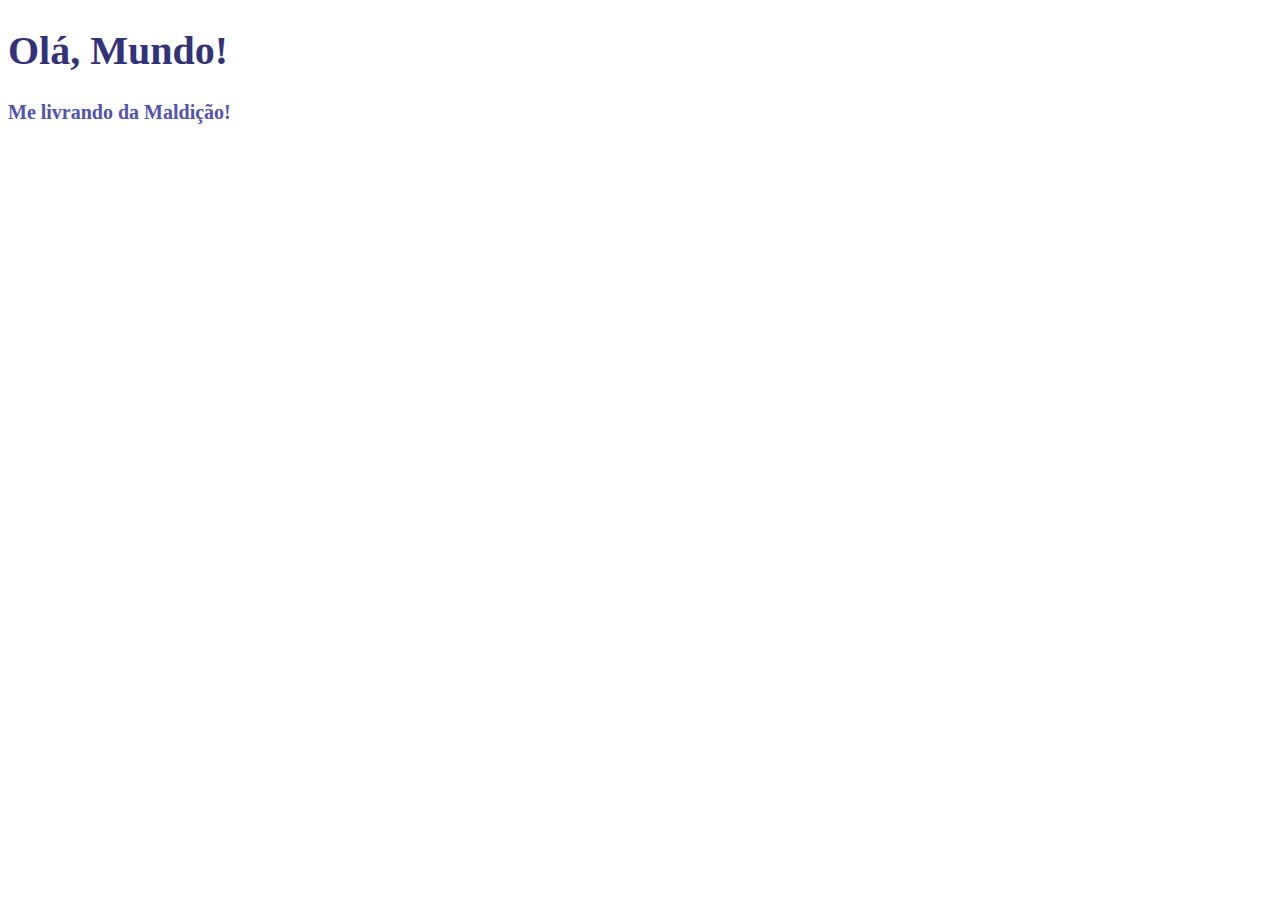
<file: aula04/olamundo.html>
<!DOCTYPE html>
<html lang="en">
<head>
    <meta charset="UTF-8">
    <meta name="viewport" content="width=device-width, initial-scale=1.0">
    <meta http-equiv="X-UA-Compatible" content="ie=edge">
    <title>Document</title>
    <style>
        body {
            font-family: Nunito;
        }
        h1 {
            font-size: 30pt;
            color: rgb(50, 50, 122);
        }
        h2 {
            font-size: 15pt;
            color: rgb(82, 82, 177);
        }
    </style>
</head>
<body>
    <h1>
        Olá, Mundo!
    </h1>
    <h2>
        Me livrando da Maldição!
    </h2>
</body>
</html>
</file>
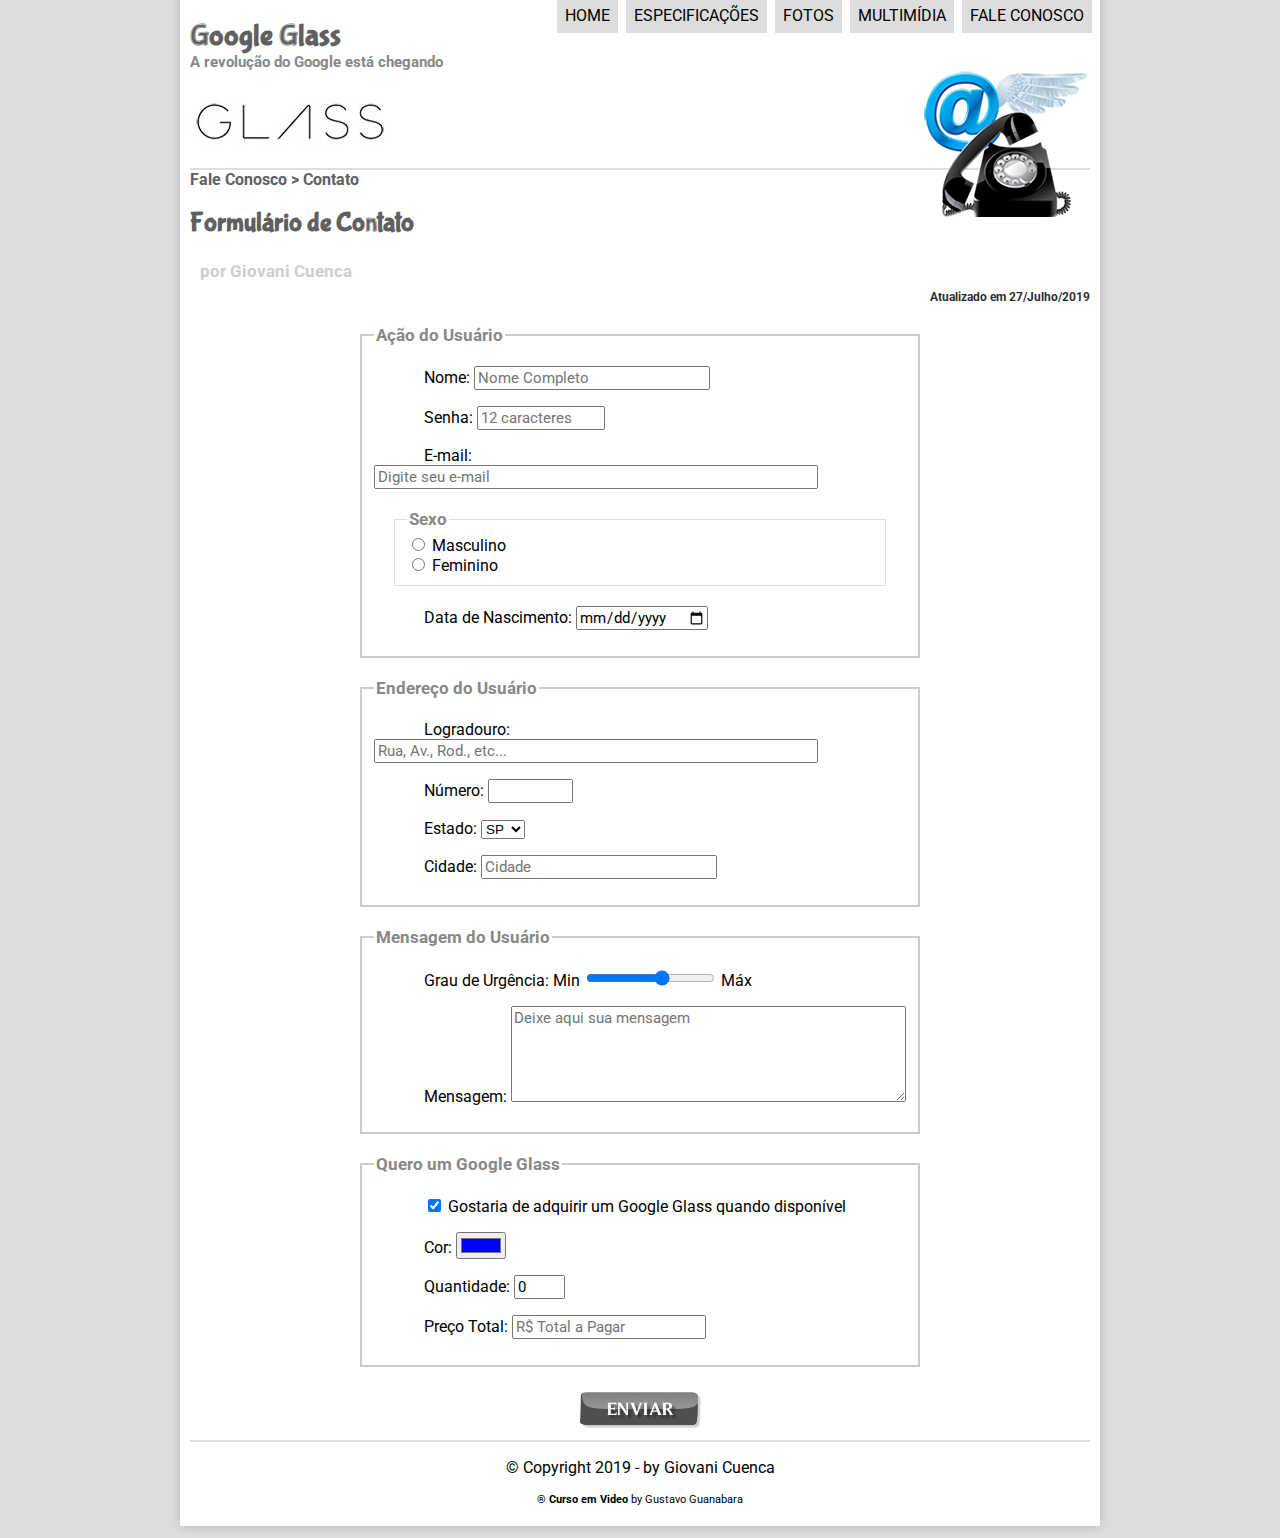
<file: projeto-glass-html5/fale-conosco.html>
<!DOCTYPE html>
<html lang="pt-BR">
<head>
    <meta charset="UTF-8">
    <meta name="viewport" content="width=device-width, initial-scale=1.0">
    <meta http-equiv="X-UA-Compatible" content="ie=edge">
    <title>Tudo sobre Google Glass - Fale Conosco</title>  
    <link rel="stylesheet" href="_css/estilo.css">
    <link rel="stylesheet" href="_css/form.css">
  </head>
<body>
        <div id="interface">
                <header id="cabecalho">
                <h1>Google Glass</h1>
                <h2>A revolução do Google está chegando</h2>
                
                <img id="icone" src="_imagens/contato.png" alt="Glass Oculos Preto Peq"/>
        
                <nav id ="menu" onmouseout="mudaFoto('_imagens/contato.png')">
                   <h1>Menu Principal</h1>
                   <ul type="disc">
                        <li onmouseover="mudaFoto('_imagens/home.png')"><a href="index.html">Home</a></li>
                        <li onmouseover="mudaFoto('_imagens/especificacoes.png')"><a href="specs.html">Especificações</a></li>
                        <li onmouseover="mudaFoto('_imagens/fotos.png')"><a href="fotos.html">Fotos</a></li>
                        <li onmouseover="mudaFoto('_imagens/multimidia.png')"><a href="multimidia.html">Multimídia</a></li>
                        <li onmouseover="mudaFoto('_imagens/contato.png')"><a href="fale-conosco.html">Fale conosco</a></li>
                    </ul>
                </nav>        
                </header>
                <section id="corpo-full">
                    <article id="noticia-principal">
                      <header id="cabecalho-artigo"> 
                        <h3>Fale Conosco > Contato</h3>
                        <h1>Formulário de Contato</h1>
                        <h2>por Giovani Cuenca</h2>
                        <h3 class="direita"><span id="data">Atualizado em 27/Julho/2019</span></h3>
                    </header>
                    
<form method="post" id="fContato" action="mailto:contato@cursoemvideo.com" oninput="calc_total()">
    <fieldset id="usuario"><legend>Ação do Usuário</legend>
            <p><label for="cNome">Nome: </label><input type="text" name="tNome" id="cNome" size="25" maxlength="25" placeholder="Nome Completo"></p>
            <p><label for="cSenha">Senha: </label><input type="password" name="tSenha" id="cSenha" size="12" maxlength="12" placeholder="12 caracteres"/></p>
            <p><label for="cEmail">E-mail: </label><input type="email" name="tEmail" id="cEmail" size="50" maxlength="50" placeholder="Digite seu e-mail" /></p>
            <fieldset id="sexo"><legend>Sexo</legend>
                <input type="radio" name="tSexo" id="cMasc"/><label for="cMasc"> Masculino</label></br>
                <input type="radio" name="tSexo" id="cFem"/><label for="cFem"> Feminino</label>
            </fieldset>
            <p><label for="cNasc">Data de Nascimento: </label><input type="date" name="tNasc" id="cNasc" /></p>
    </fieldset>
        
    <fieldset id="endereco"><legend>Endereço do Usuário</legend>
            <p><label for="cRua">Logradouro: </label><input type="text" name="tRua" id="cRua" size="50" maxlength="50" placeholder="Rua, Av., Rod., etc..."/></p>
            <p><label for="cNum">Número: </label><input type="number" name="tNum" id="cNum" min="0" max="99999" maxlength="5"/></p>
            <p><label for="cEst">Estado: </label>
                <select name="tEst" id="cEst">
                    <option value="AC">AC</option>
                    <option value="AL">AL</option>
                    <option value="AP">AP</option>
                    <option value="AM">AM</option>
                    <option value="BA">BA</option>
                    <option value="CE">CE</option>
                    <option value="DF">DF</option>
                    <option value="ES">ES</option>
                    <option value="GO">GO</option>
                    <option value="MA">MA</option>
                    <option value="MT">MT</option>
                    <option value="MS">MS</option>
                    <option value="MG">MG</option>
                    <option value="PA">PA</option>
                    <option value="PB">PB</option>
                    <option value="PR">PR</option>
                    <option value="PE">PE</option>
                    <option value="PI">PI</option>
                    <option value="RJ">RJ</option>
                    <option value="RN">RN</option>
                    <option value="RS">RS</option>
                    <option value="RO">RO</option>
                    <option value="RR">RR</option>
                    <option value="SC">SC</option>
                    <option value="SP" selected>SP</option>
                    <option value="SE">SE</option>
                    <option value="TO">TO</option>
                </select>
            </p>
            <p><label for="cCid">Cidade: </label><input type="text" name="tCid" id="cCid" size="25" maxlength="40" placeholder="Cidade" list="cidades"/></p>
            <datalist id="cidades">
                <option value="Campinas"></option>
                <option value="Valinhos"></option>
                <option value="Vinhedo"></option>
                <option value="Sorocaba"></option>
                <option value="Paulínia"></option>
                <option value="Hortolândia"></option>
            </datalist>
    </fieldset>

    <fieldset id="mensagem"><legend>Mensagem do Usuário</legend>
            <p><label for="cUrg">Grau de Urgência: </label>
            Min <input type="range" name="tUrg" id="cUrg"min="0" max="10" step="2"/> Máx
            </p>
            <p><label for="cMsg">Mensagem: </label>
            <textarea name="tMsg" id="cMsg" cols="45" rows="5" placeholder="Deixe aqui sua mensagem"></textarea>
            </p>
    </fieldset>

    <fieldset id="pedido"><legend>Quero um Google Glass</legend>
            <p><input type="checkbox" name="tPed" id="cPed" checked/>                
            <label for="cPed">Gostaria de adquirir um Google Glass quando disponível</label></p>
            <p><label for="cCor">Cor: </label>
            <input type="color" name="tCor" id="cCor" value="#0000FF">
            </p>
            <p><label for="cQtd">Quantidade: </label>
            <input type="number" name="tQtd" id="cQtd" value="0" min="0" max="5" maxlength="1"/>
            </p>
            <p><label for="cTot">Preço Total: </label>
            <input type="text" name="tTot" id="cTot" placeholder="R$ Total a Pagar" readonly/>
            </p>
    </fieldset>

    <input type="image" name="tSend" id="cSend" src="_imagens/botao-enviar.png"/>

    
</form>
</article>
</section>
<footer id="rodape">
<p>&copy; Copyright 2019 - by Giovani Cuenca</p>
<p id="CEV"><strong>&reg; Curso em Video</strong> by Gustavo Guanabara</p>
</footer>
</div>
<script language="javascript" src="_javascript/funcoes.js"></script>
<script>
    function calc_total() {
        var qtd = parseInt(document.getElementById('cQtd').value);
        tot = qtd * 1500;
        document.getElementById('cTot').value = tot.toLocaleString('pt-BR' , {style: 'currency' , currency:'BRL'});
    }
</script>
</body>
</html>
</file>
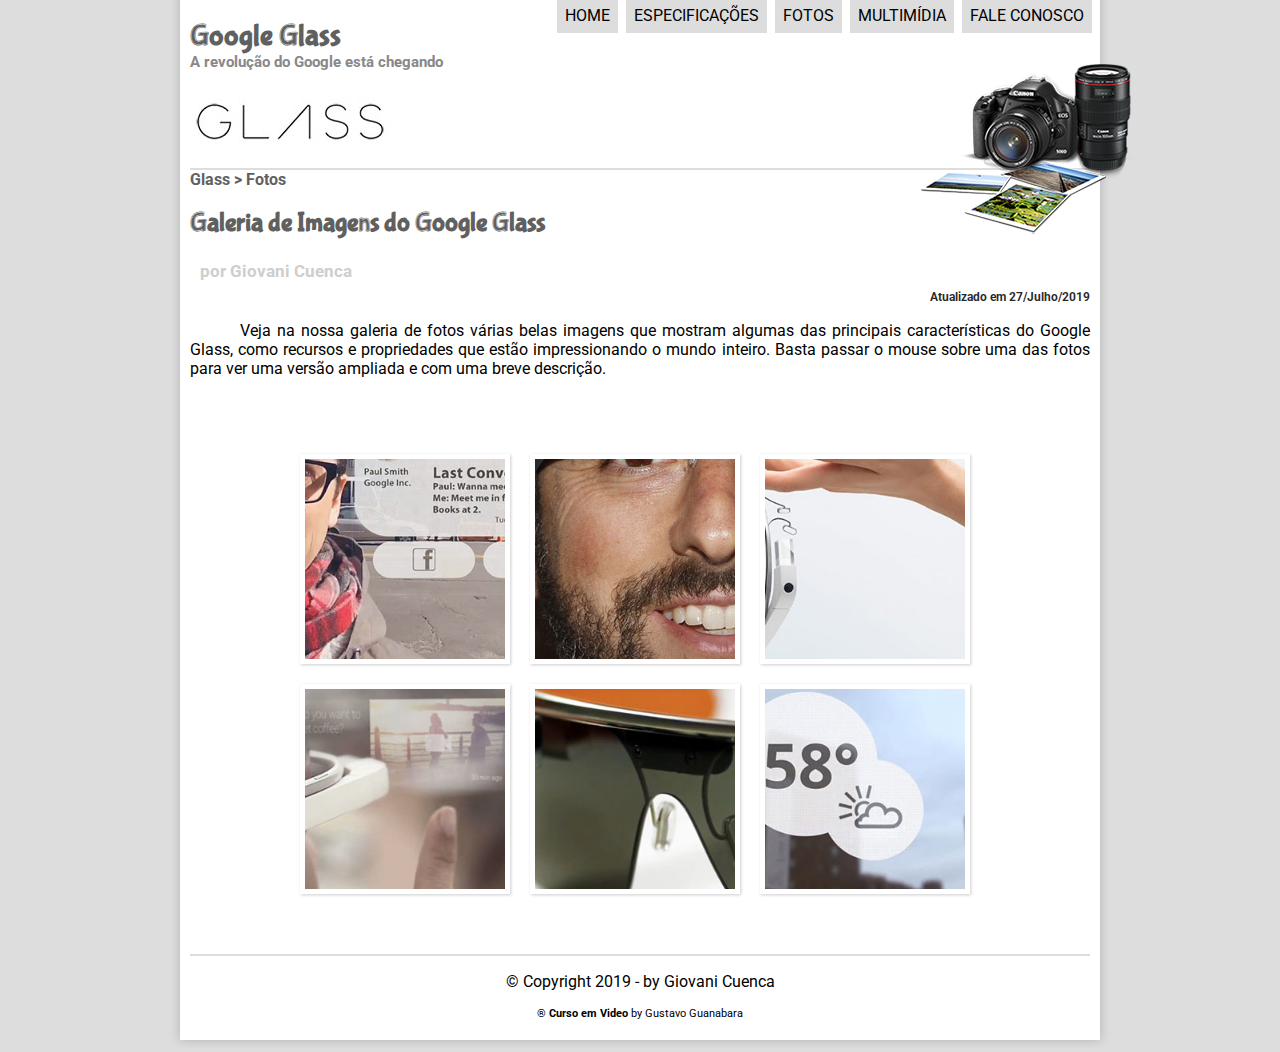
<file: projeto-glass-html5/fotos.html>
<!DOCTYPE html>
<html lang="pt-BR">
<head>
    <meta charset="UTF-8">
    <meta name="viewport" content="width=device-width, initial-scale=1.0">
    <meta http-equiv="X-UA-Compatible" content="ie=edge">
    <title>Tudo sobre Google Glass - Fotos</title>  
    <link rel="stylesheet" href="_css/estilo.css">
    <link rel="stylesheet" href="_css/fotos.css">
  </head>
<body>
    <div id="interface">
        <header id="cabecalho">
        <h1>Google Glass</h1>
        <h2>A revolução do Google está chegando</h2>
        
        <img id="icone" src="_imagens/fotos.png" alt="Glass Oculos Preto Peq"/>

        <nav id ="menu" onmouseout="mudaFoto('_imagens/fotos.png')">
           <h1>Menu Principal</h1>
           <ul type="disc">
                <li onmouseover="mudaFoto('_imagens/home.png')"><a href="index.html">Home</a></li>
                <li onmouseover="mudaFoto('_imagens/especificacoes.png')"><a href="specs.html">Especificações</a></li>
                <li onmouseover="mudaFoto('_imagens/fotos.png')"><a href="fotos.html">Fotos</a></li>
                <li onmouseover="mudaFoto('_imagens/multimidia.png')"><a href="multimidia.html">Multimídia</a></li>
                <li onmouseover="mudaFoto('_imagens/contato.png')"><a href="fale-conosco.html">Fale conosco</a></li>
            </ul>
        </nav>        
        </header>
        <section id="corpo-full">
        <article id="noticia-principal">
          <header id="cabecalho-artigo"> 
            <h3>Glass > Fotos</h3>
            <h1>Galeria de Imagens do Google Glass</h1>
            <h2>por Giovani Cuenca</h2>
            <h3 class="direita"><span id="data">Atualizado em 27/Julho/2019</span></h3>
        </header>
        

          <p>Veja na nossa galeria de fotos várias belas imagens que mostram algumas das principais características do Google Glass, como recursos e propriedades que estão impressionando o mundo inteiro. Basta passar o mouse sobre uma das fotos para ver uma versão ampliada e com uma breve descrição.</p>

          <ul id="album-fotos">
          <li id="foto01"><span>Agenda e lembretes</span></li>
          <li id="foto02"><span>Sergey Brin usando o Glass</span></li>
          <li id="foto03"><span>Leve e compacto</span></li>
          <li id="foto04"><span>Sensação de uma tela de 50"</span></li>
          <li id="foto05"><span>Vários tipos de lente</span></li>
          <li id="foto06"><span>Informações importantes</span></li>
          </ul>

        </article>
        </section>
    <footer id="rodape">
        <p>&copy; Copyright 2019 - by Giovani Cuenca</p>
        <p id="CEV"><strong>&reg; Curso em Video</strong> by Gustavo Guanabara</p>
  </footer>
</div>
<script language="javascript" src="_javascript/funcoes.js"></script>
</body>
</html>
</file>
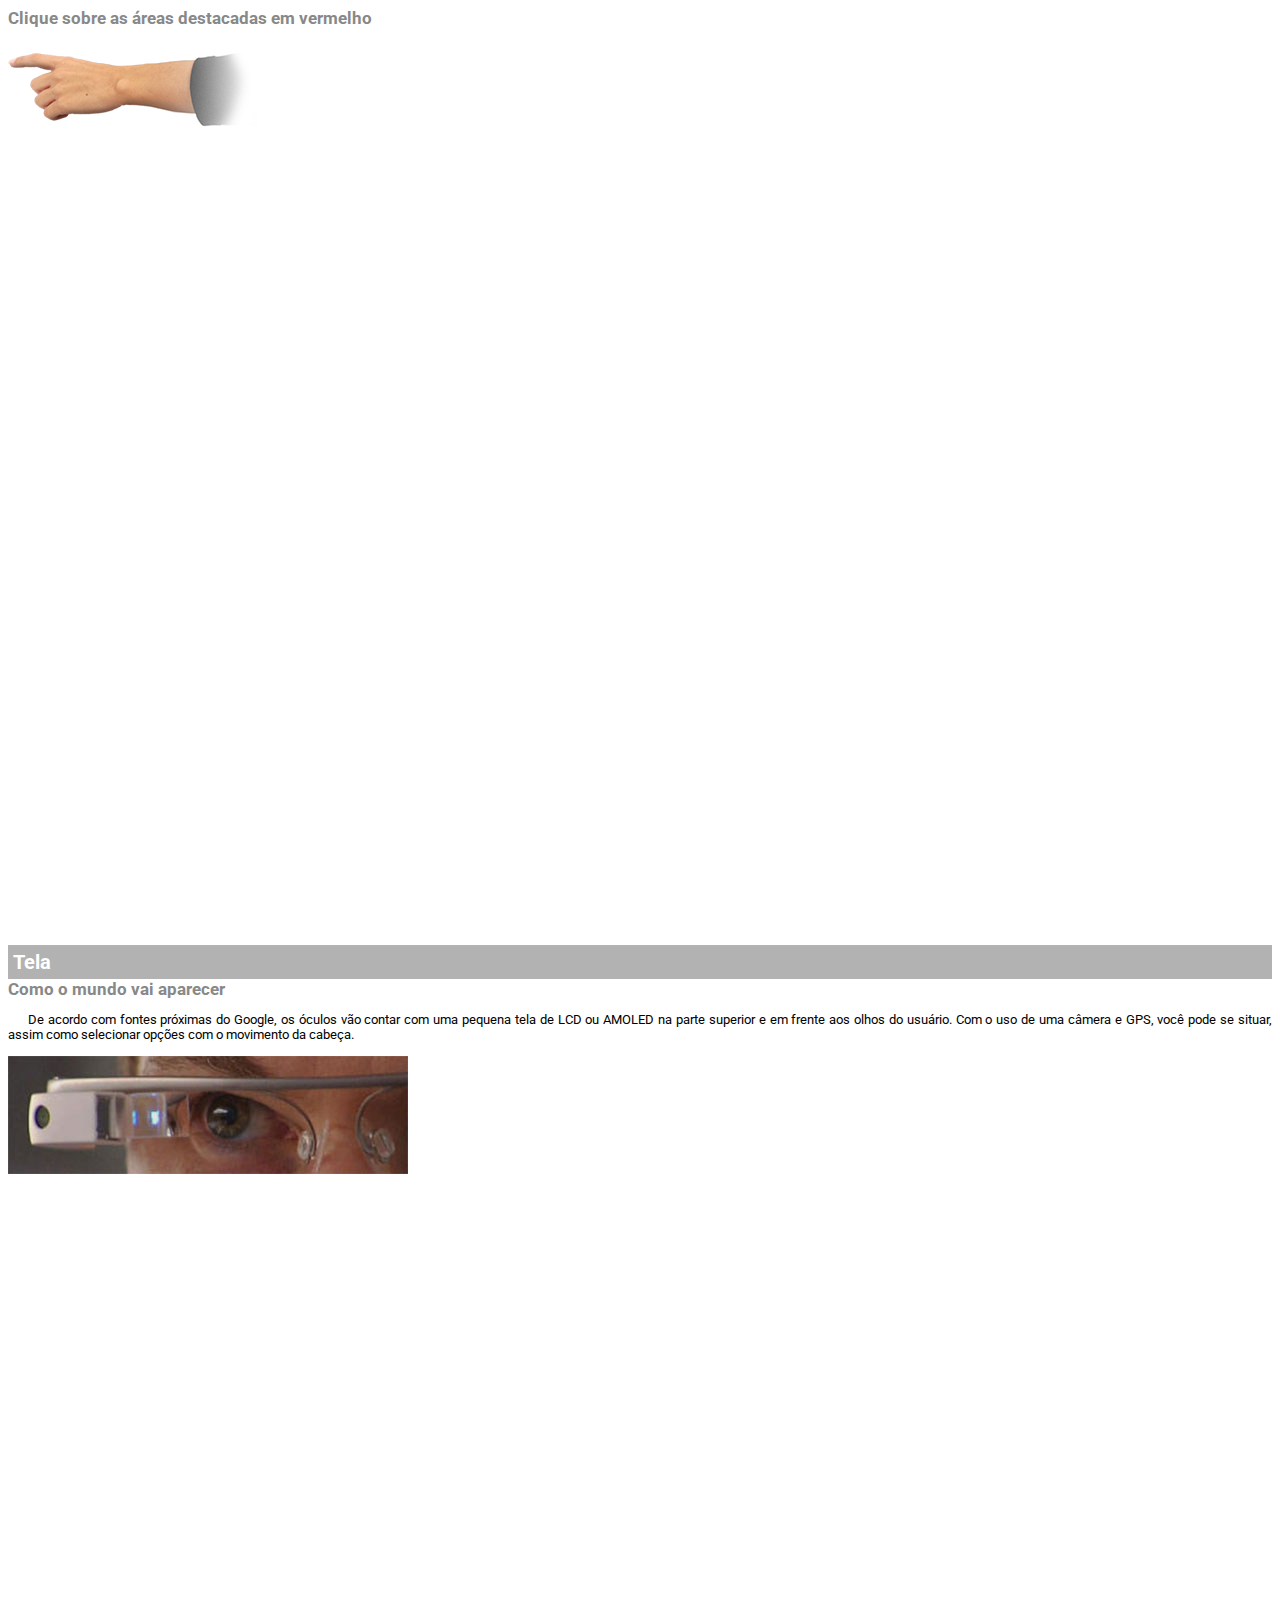
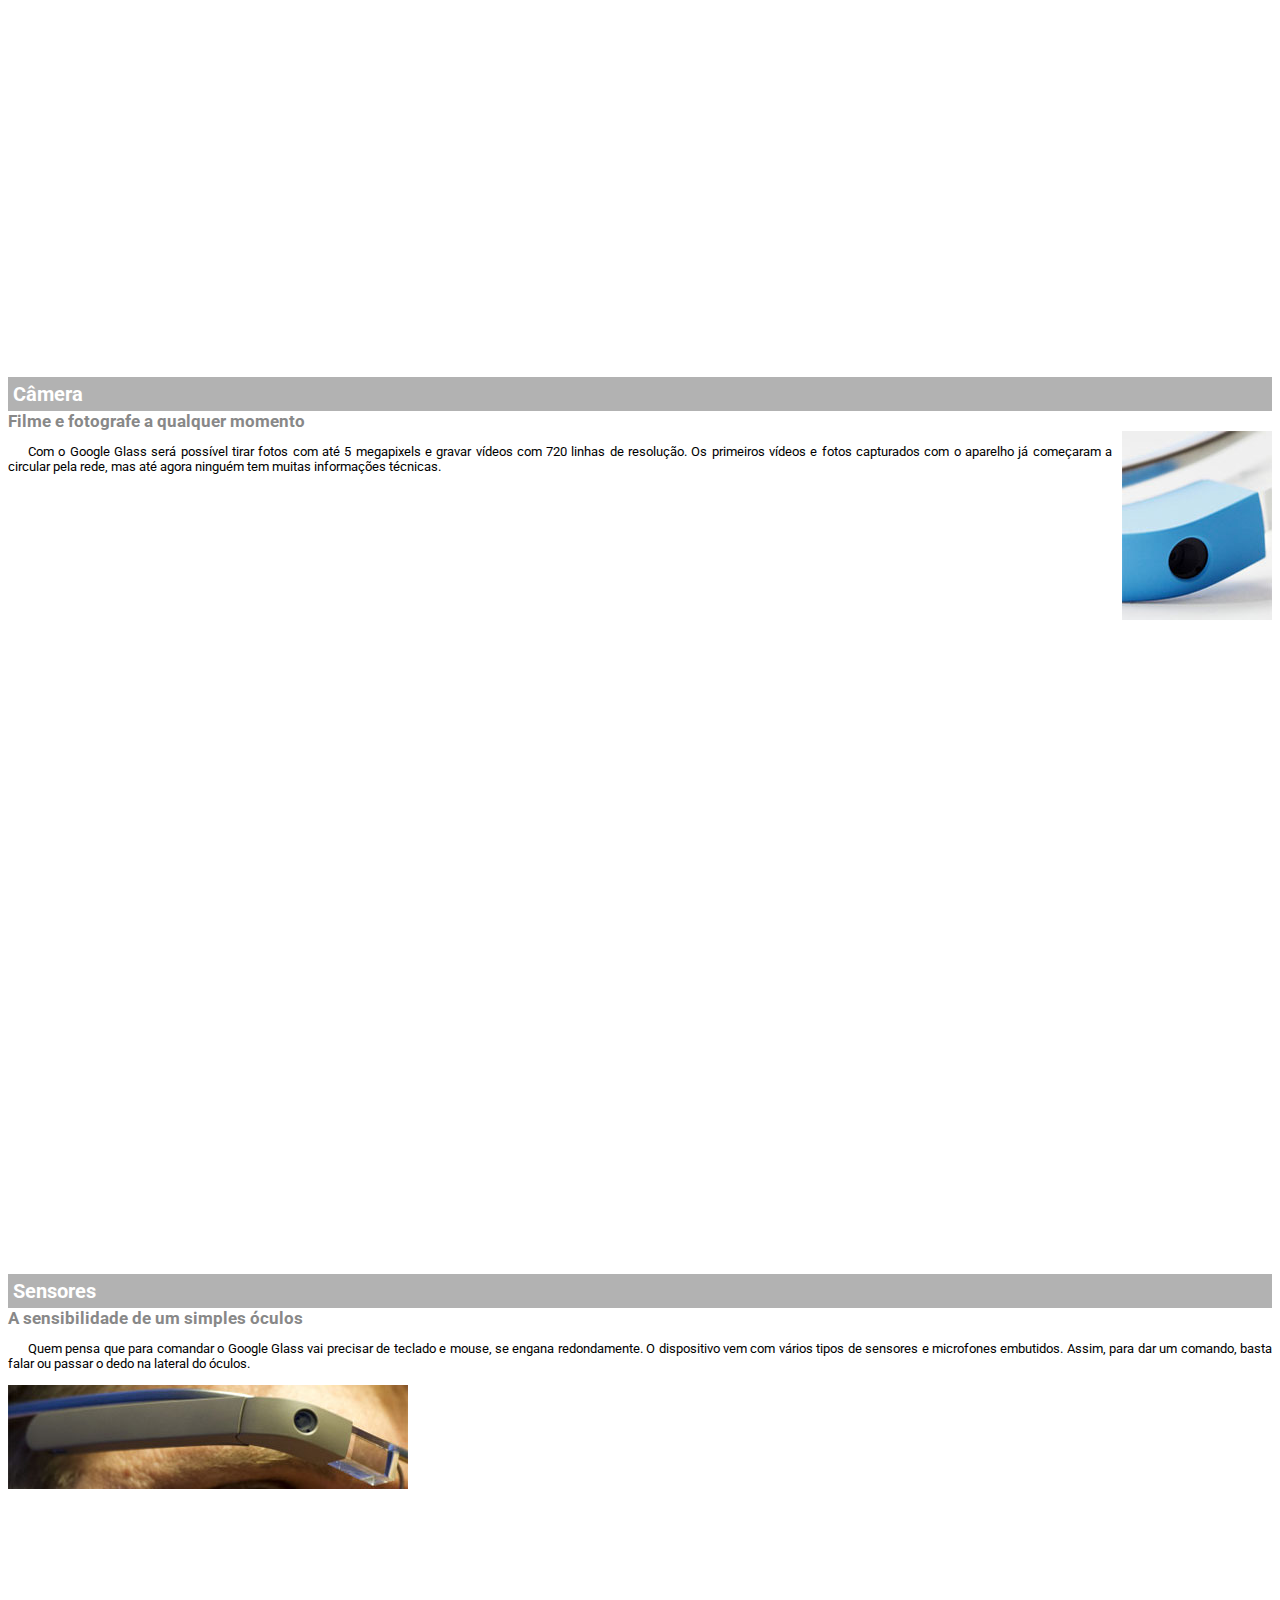
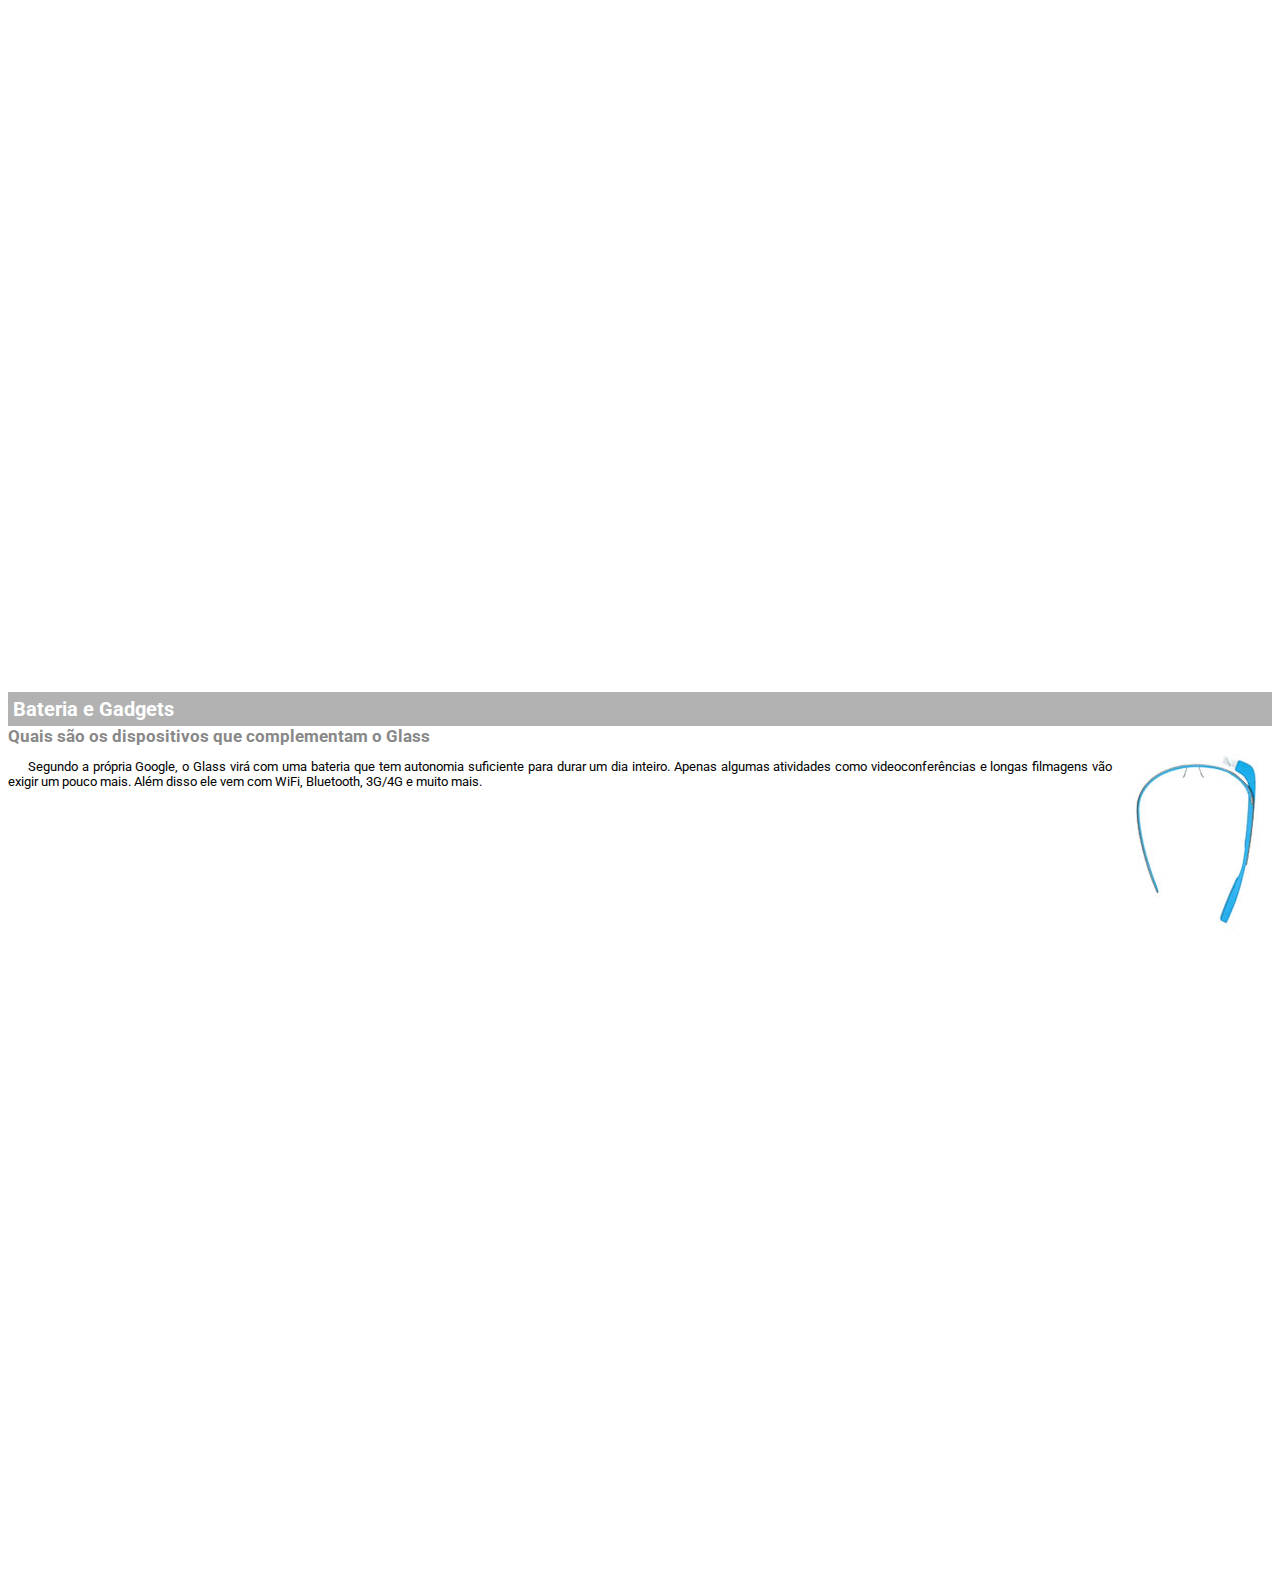
<file: projeto-glass-html5/google-glass.html>
<!DOCTYPE html>
<html lang="pt-BR">
<head>
  <meta charset="UTF-8">
  <meta name="viewport" content="width=device-width, initial-scale=1.0">
  <meta http-equiv="X-UA-Compatible" content="ie=edge">
  <title>Goggle Glass Fotos e Informações</title>
  <style>
    @import url('https://fonts.googleapis.com/css?family=Roboto&display=swap');
    
    @font-face {
      font-family: 'FonteLogo';
      src: url("../_fonts/bubblegum-sans-regular.otf");
    }

    body {
      font-family: 'Roboto', sans-serif;
      font-size: 10pt;
      overflow: hidden;
    }

    p {
      text-align: justify;
      text-indent: 20px;
    }

    article h1 {
      font-size: 15pt;
      background-color: rgba(0, 0, 0, 0.3);
      padding: 5px; 
      color: white;
      margin: 0px;
    }

    article h2 {
      font-size: 13pt;
      color: #888888;
      margin: 0px;
    }
    
    article {
      margin-bottom: 800px;
    }

    img.img-dir {
      display: block;
      float: right;
      margin-left: 10px;
    }
    
  </style>
</head>
<body>
  
  <article id="topo">
    <header>
      <h2>Clique sobre as áreas destacadas em vermelho</h2>
    </header>
      <img src="_imagens/mao.png" alt="MaoGoogleGlass">
  </article>
    
  <article id="tela">
    <h1>Tela</h1>
    <h2>Como o mundo vai aparecer</h2>
    <p>De acordo com fontes próximas do Google, os óculos vão contar com uma pequena tela de LCD ou AMOLED na parte superior e em frente aos olhos do usuário. Com o uso de uma câmera e GPS, você pode se situar, assim como selecionar opções com o movimento da cabeça.</p>
    <img src="_imagens/det-tela.jpg" alt="Tela do Google Glass">
  </article>
    
    <article id="camera">
    <h1>Câmera</h1>
    <h2>Filme e fotografe a qualquer momento</h2>
    <img class="img-dir" src="_imagens/det-camera.jpg" alt="Camera do Goggle Glass">
    <p>Com o Google Glass será possível tirar fotos com até 5 megapixels e gravar vídeos com 720 linhas de resolução. Os primeiros vídeos e fotos capturados com o aparelho já começaram a circular pela rede, mas até agora ninguém tem muitas informações técnicas.</p>
  </article>
    
    <article id="sensores">
    <h1>Sensores</h1>
    <h2>A sensibilidade de um simples óculos</h2>
    <p>Quem pensa que para comandar o Google Glass vai precisar de teclado e mouse, se engana redondamente. O dispositivo vem com vários tipos de sensores e microfones embutidos. Assim, para dar um comando, basta falar ou passar o dedo na lateral do óculos.</p>
    <img src="_imagens/det-touch.jpg" alt="Sensores do Google Glass">
  </article>
    
    <article id="gadgets">
    <h1>Bateria e Gadgets</h1>
    <h2>Quais são os dispositivos que complementam o Glass</h2>
    <img class="img-dir" src="_imagens/det-bateria.jpg" alt="Bateria do Google Glass">
    <p>Segundo a própria Google, o Glass virá com uma bateria que tem autonomia suficiente para durar um dia inteiro. Apenas algumas atividades como videoconferências e longas filmagens vão exigir um pouco mais. Além disso ele vem com WiFi, Bluetooth, 3G/4G e muito mais.</p>
  </article>
    

</body>
</html>
</file>
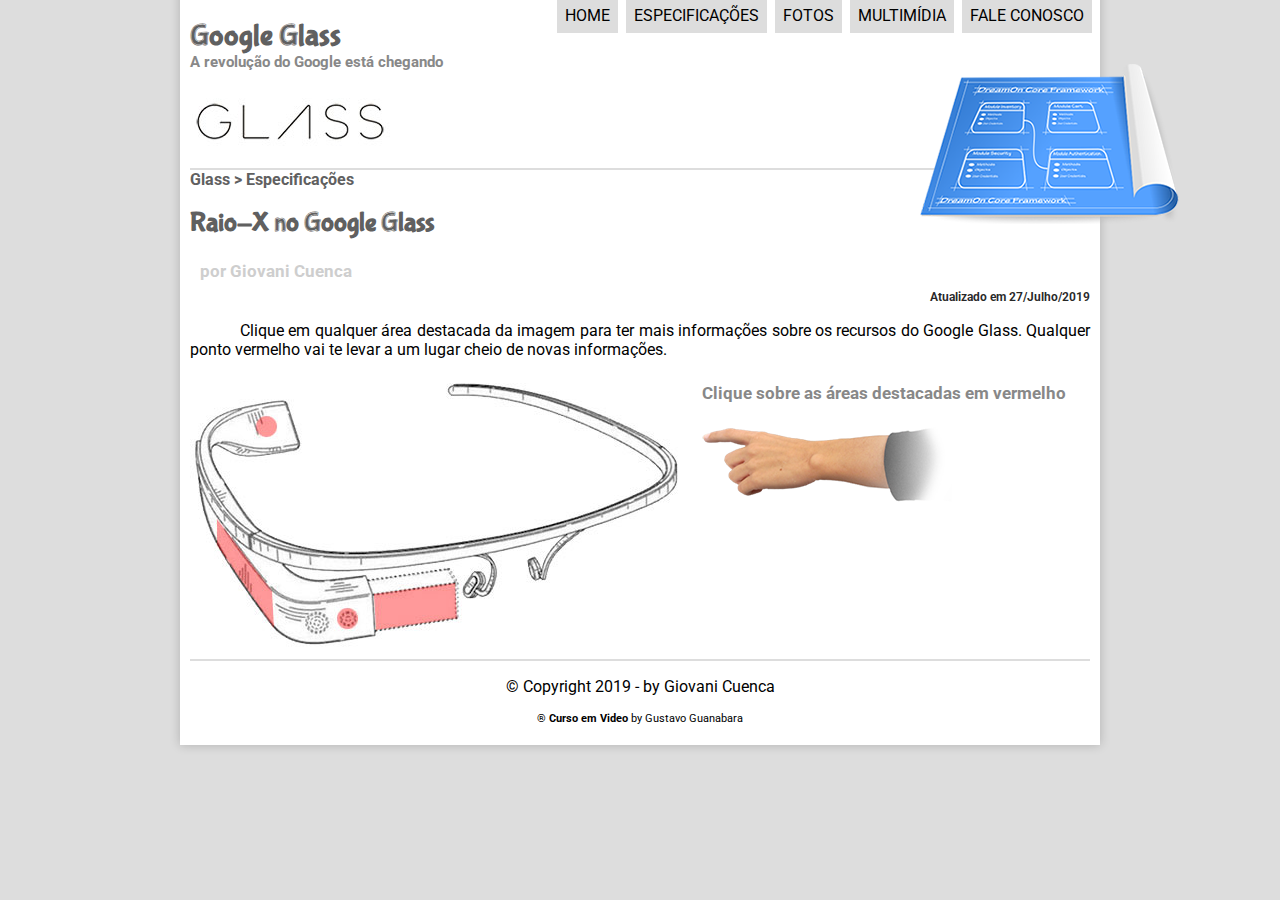
<file: projeto-glass-html5/specs.html>
<!DOCTYPE html>
<html lang="pt-BR">
<head>
    <meta charset="UTF-8">
    <meta name="viewport" content="width=device-width, initial-scale=1.0">
    <meta http-equiv="X-UA-Compatible" content="ie=edge">
    <title>Tudo sobre Google Glass - Especificações</title>  
    <link rel="stylesheet" href="_css/estilo.css">
    <link rel="stylesheet" href="_css/specs.css">

</head>
<body>
    <div id="interface">
        <header id="cabecalho">
        <h1>Google Glass</h1>
        <h2>A revolução do Google está chegando</h2>
        
        <img id="icone" src="_imagens/especificacoes.png" alt="Glass Oculos Preto Peq"/>

        <nav id ="menu" onmouseout="mudaFoto('_imagens/especificacoes.png')">
           <h1>Menu Principal</h1>
           <ul type="disc">
                <li onmouseover="mudaFoto('_imagens/home.png')"><a href="index.html">Home</a></li>
                <li onmouseover="mudaFoto('_imagens/especificacoes.png')"><a href="specs.html">Especificações</a></li>
                <li onmouseover="mudaFoto('_imagens/fotos.png')"><a href="fotos.html">Fotos</a></li>
                <li onmouseover="mudaFoto('_imagens/multimidia.png')"><a href="multimidia.html">Multimídia</a></li>
                <li onmouseover="mudaFoto('_imagens/contato.png')"><a href="fale-conosco.html">Fale conosco</a></li>
            </ul>
        </nav>        
        </header>

    <section id="corpo-full">
        <article id="noticia-principal">
            <header id="cabecalho-artigo">
                <h3>Glass > Especificações</h3>
                <h1>Raio-X no Google Glass</h1>
                <h2>por Giovani Cuenca</h2>
                <h3 class="direita"><span id="data">Atualizado em 27/Julho/2019</span></h3>
            </header>
            <p>Clique em qualquer área destacada da imagem para ter mais informações sobre os recursos do Google Glass. Qualquer ponto vermelho vai te levar a um lugar cheio de novas informações.</p>
            <section id="conteudo">
                <img src="_imagens/glass-esquema-marcado.jpg" alt="Glass Especificações" usemap="#meumapa">
                <map name="meumapa">
                    <area shape="rect" coords="182,202, 270,260" href="google-glass.html#tela" target="janela" alt="Tela">
                    <area shape="circle" coords="158,243, 12" href="google-glass.html#camera" target="janela" alt="Camera">
                    <area shape="circle" coords="77,51, 12" href="google-glass.html#gadgets" target="janela" alt="Gadgets e Bateria">
                    <area shape="poly" coords="27,142, 83,216, 84,249, 27,169" href="google-glass.html#sensores" target="janela" alt="Sensores">
                </map>
                <iframe src="google-glass.html" name="janela" id="frame-spec" frameborder="0"></iframe>
            </section>            
        </article>
    </section>
    <footer id="rodape">
            <p>&copy; Copyright 2019 - by Giovani Cuenca</p>
            <p id="CEV"><strong>&reg; Curso em Video</strong> by Gustavo Guanabara</p>
    </footer>
    </div>
<script language="javascript" src="_javascript/funcoes.js"></script>
</body>
</html>
</file>
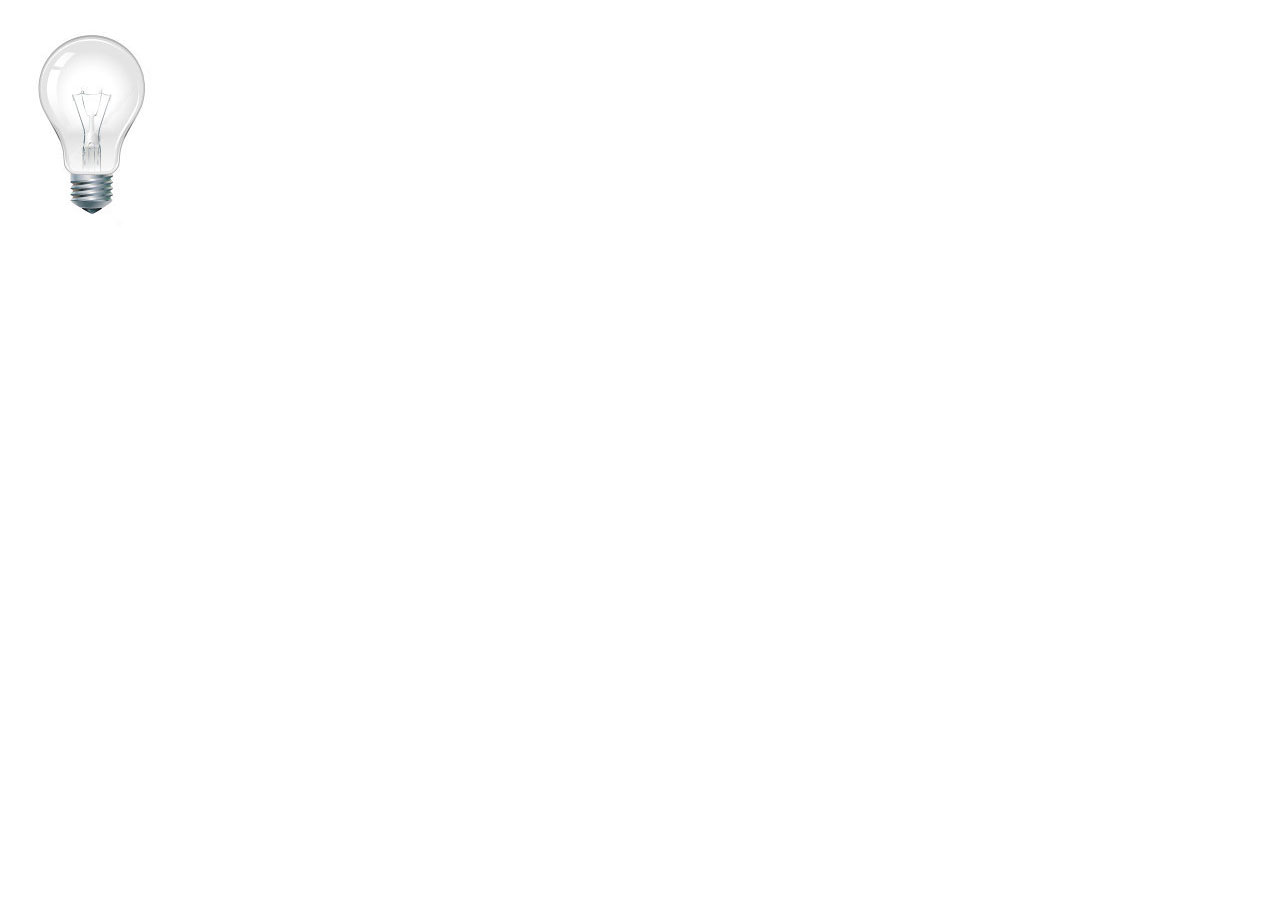
<file: projeto-glass-html5/testejs.html>
<!DOCTYPE html>
<html lang="en">
<head>
  <meta charset="UTF-8">
  <meta name="viewport" content="width=device-width, initial-scale=1.0">
  <meta http-equiv="X-UA-Compatible" content="ie=edge">
  <title>Document</title>
</head>
<body>

  <img src="_imagens/lampada-apagada.jpg" id="lamp" alt="" 
  onmouseover="mudalampada('lampada-acesa')" 
  onmouseout="mudalampada('lampada-apagada')"
  onclick="mudalampada('lampada-quebrada')"
  >

  <script>

    var quebrada = false;

    function mudalampada(tipo) {
      if (!quebrada) {
        document.getElementById('lamp').src = "_imagens/" + tipo + ".jpg";
        if (tipo == 'lampada-quebrada') {
          quebrada = true;
        }
    }
  }
    
    </script>
</body>
</html>
</file>
<file: projeto-glass-html5/_css/estilo.css>
@charset "UTF-8";
@import url('https://fonts.googleapis.com/css?family=Roboto&display=swap');
@font-face {
    font-family: 'FonteLogo';
    src: url("../_fonts/bubblegum-sans-regular.otf");
}

body {
    color: black;
    background-color: #dddddd;
    font-family: 'Roboto', sans-serif;
}

div#interface {
    width: 900px;
    background-color: white;
    margin: -20px auto 0px auto;
    box-shadow: 0px 0px 10px rgba(0, 0, 0, 0.2);
    padding: 10px; 
}

p {
    text-align: justify;
    text-indent: 50px;
}

a {
    color: #606060;
    text-decoration: none;
}

a:hover {
    text-decoration: underline;
}

header#cabecalho img#icone {
    position: relative;
    left: 730px;
    top: -20px;
}

header#cabecalho {
    border-bottom: 2px #dddddd solid;
    height: 150px;
    background: url("../_imagens/glass-logo-peq.jpg") no-repeat 0px 80px;
}

header#cabecalho h1 {
    font-family: 'FonteLogo', sans-serif;
    font-size: 30px;
    color: #606060;
    margin-bottom: 0px;
}
header#cabecalho h2 {
    font-family: 'Roboto', sans-serif;
    font-size: 15px;
    color: #888888;
    margin-top: 0px;
}

figure.foto-legenda {
    position: relative;
    border: 8px solid white;
    box-shadow: 1px 1px 4px black;
}

figure.foto-legenda img {
    width: 100%;
    height: 100%;
}

figure.foto-legenda figcaption {
    position: absolute;
    top: 0px;
    background-color: rgba(0, 0, 0, 0.4);
    color: white;
    width: 100%;
    height: 100%;
    padding: 15px;
    box-sizing: border-box;
    opacity: 0;
    transition: opacity 2s;
}

figure.foto-legenda:hover figcaption {
    opacity: 1;
}

/* Formatação do Menu */

nav#menu {
    display: block;
}

nav#menu ul {
    list-style: none;
    text-transform: uppercase;
    position: absolute;
    top: -20px;
    margin-left: 325px;
    margin-right: auto;
}

nav#menu li {
    display: inline-block;
    background-color: #dddddd;
    padding: 8px;
    margin: 2px;
    transition: background-color 1s;
}

nav#menu li:hover {
    background-color: #606060;
}

nav#menu h1 {
    display: none;
}

nav#menu a {
    color: black;
    text-decoration: none;
    transition: color 1s;
}

nav#menu a:hover {
    color: white;
}

section#corpo {
    display: block;
    width: 500px;
    float: left;
    border-right: 2px solid #dddddd;
    padding-right: 20px;
}

article#noticia-principal h2 {
    font-size: 13pt;
    color: #606060;
    background-color: #dddddd;
    padding: 5px 0px 5px 10px;
    margin: 10px 0px 10px 0px;
}

header#cabecalho-artigo h1 {
    font-family: 'FonteLogo', sans-serif;
    font-size: 20pt;
    color: #606060;
}

.direita {
    text-align: right;
}

header#cabecalho-artigo h2 {
    font-size: 13pt;
    color: #cecece;
    background-color: #ffffff;
    margin: 0px;
}

header#cabecalho-artigo h3 {
    font-size: 12pt;
    color: #606060;
    background-color: #ffffff;
    margin: 0px;
}

header#cabecalho-artigo h3 span#data {
    font-size: 9pt;
    color: rgba(0, 0, 0, 0.842);
}

table#tabelaspec {
    border: 2px solid #dddddd;
    border-spacing: 0;
    margin-left: auto;
    margin-right: auto;
}

table#tabelaspec td {
    border: 2px solid #dddddd;
    border-spacing: 0;
    padding: 10px;  
}

table#tabelaspec td.ce {
    text-align: right;
    background-color: #dddddd;
    vertical-align: top;
    font-weight: bold;
}

table#tabelaspec caption {
    color: #888888;
    font-size: 13pt;
    font-weight: bold;
}

table#tabelaspec caption span {
    display: block;
    float: right;
    color: #000000;
    font-size: 8pt;
    margin-top: 5px;
}

table#tabelaspec td.cd {
    text-align: left;
}

aside#lateral {
    display: block;
    width: 330px;
    float: right;
    margin-top: 10px;
    padding: 20px;
    background-color: #cecece;
}

aside#lateral h1 {
    font-family: 'FonteLogo', sans-serif;
    font-size: 20pt;
    color: #606060;

}

aside#lateral h2 {
    background-color: #606060;
    font-size: 13pt;
    color: #ffffff;
    padding: 5px 0px 5px 10px;
    margin: 10px 0px 10px 0px;
}

footer#rodape {
    clear: both;
    border-top: 2px solid #dddddd;
}

footer#rodape p {
    text-indent: 0px;
    text-align: center;
}

footer#rodape p#CEV {
    font-size: 8pt;
}
</file>
<file: projeto-glass-html5/_css/form.css>
@charset "UTF-8";
@import url('https://fonts.googleapis.com/css?family=Roboto&display=swap');
@font-face {
    font-family: 'FonteLogo';
    src: url("../_fonts/bubblegum-sans-regular.otf");
}

form {
  width: 600px;
  margin: auto;
}

input, textarea {
  font-family: 'Roboto', sans-serif;
  font-weight: normal;
  font-size: 11pt;
}

input:hover, textarea:hover {
  background-color: #dddddd;
}

legend {
  color: #888888;
  font-family: 'Roboto', sans-serif;
  font-size: 13pt;
  font-weight: bold; 
}

fieldset {
  border: 2px solid #cccccc;
  margin: 20px;
}

fieldset#sexo {
  border: 1px solid #dddddd;
  margin: 20px;
}

fieldset#mensagem p {
  vertical-align: text-top;
}

input#cSend {
  display: block;
  margin: auto;
}
</file>
<file: projeto-glass-html5/_css/fotos.css>
@charset "UTF-8";
@import url('https://fonts.googleapis.com/css?family=Roboto&display=swap');
@font-face {
    font-family: 'FonteLogo';
    src: url("../_fonts/bubblegum-sans-regular.otf");
}

ul#album-fotos {
  width: 700px;
  margin: 0 auto;
  padding: 50px;
  overflow: hidden;
  list-style: none;
}

ul#album-fotos li {
  float: left;
  width: 200px;
  height: 200px;
  margin: 10px;
  background-color: white;
  border: 5px solid white;
  box-shadow: 1px 1px 3px rgba(0, 0, 0, 0.2);
  -webkit-transition: all 0.2s ease-in;
}

ul#album-fotos li span {
  opacity: 0;
  color: white;
  text-shadow: 1px 1px 1px #000000;
  background-color: rgba(0, 0, 0, 0.3);
  font-size: 9pt;
  line-height: 370px;
  padding: 5px;
  border-radius: 3px;
}

ul#album-fotos li:hover span {
  opacity: 1;
}

ul#album-fotos li:hover {
  -webkit-transform: scale(1.5);
}

ul#album-fotos li#foto01 {
  background: url('../_imagens/galeria-01.jpg');
  background-position: 50% 50%;
  background-size: 400px 400px;
  background-color: white;
}

ul#album-fotos li#foto01:hover {
  background-position: 0px 0px;
  background-size: 200px 200px;
}

ul#album-fotos li#foto02 {
  background: url('../_imagens/galeria-02.jpg');
  background-position: 50% 50%;
  background-size: 400px 400px;
  background-color: white;
}

ul#album-fotos li#foto02:hover {
  background-position: 0px 0px;
  background-size: 200px 200px;
}

ul#album-fotos li#foto03 {
  background: url('../_imagens/galeria-03.jpg');
  background-position: 50% 50%;
  background-size: 400px 400px;
  background-color: white;
}

ul#album-fotos li#foto03:hover {
  background-position: 0px 0px;
  background-size: 200px 200px;
}

ul#album-fotos li#foto04 {
  background: url('../_imagens/galeria-04.jpg');
  background-position: 50% 50%;
  background-size: 400px 400px;
  background-color: white;
}

ul#album-fotos li#foto04:hover {
  background-position: 0px 0px;
  background-size: 200px 200px;
}

ul#album-fotos li#foto05 {
  background: url('../_imagens/galeria-05.jpg');
  background-position: 50% 50%;
  background-size: 400px 400px;
  background-color: white;
}

ul#album-fotos li#foto05:hover {
  background-position: 0px 0px;
  background-size: 200px 200px;
}

ul#album-fotos li#foto06 {
  background: url('../_imagens/galeria-06.jpg');
  background-position: 50% 50%;
  background-size: 400px 400px;
  background-color: white;
}

ul#album-fotos li#foto06:hover {
  background-position: 0px 0px;
  background-size: 200px 200px;
}
</file>
<file: projeto-glass-html5/_css/specs.css>
@charset "UTF-8";
@import url('https://fonts.googleapis.com/css?family=Roboto&display=swap');
@font-face {
    font-family: 'FonteLogo';
    src: url("../_fonts/bubblegum-sans-regular.otf");
}

section#conteudo {
  width: 1000px;
  margin: auto;
}

iframe#frame-spec {
  width: 400px;
  height: 280px;
  border: none;
}
</file>
